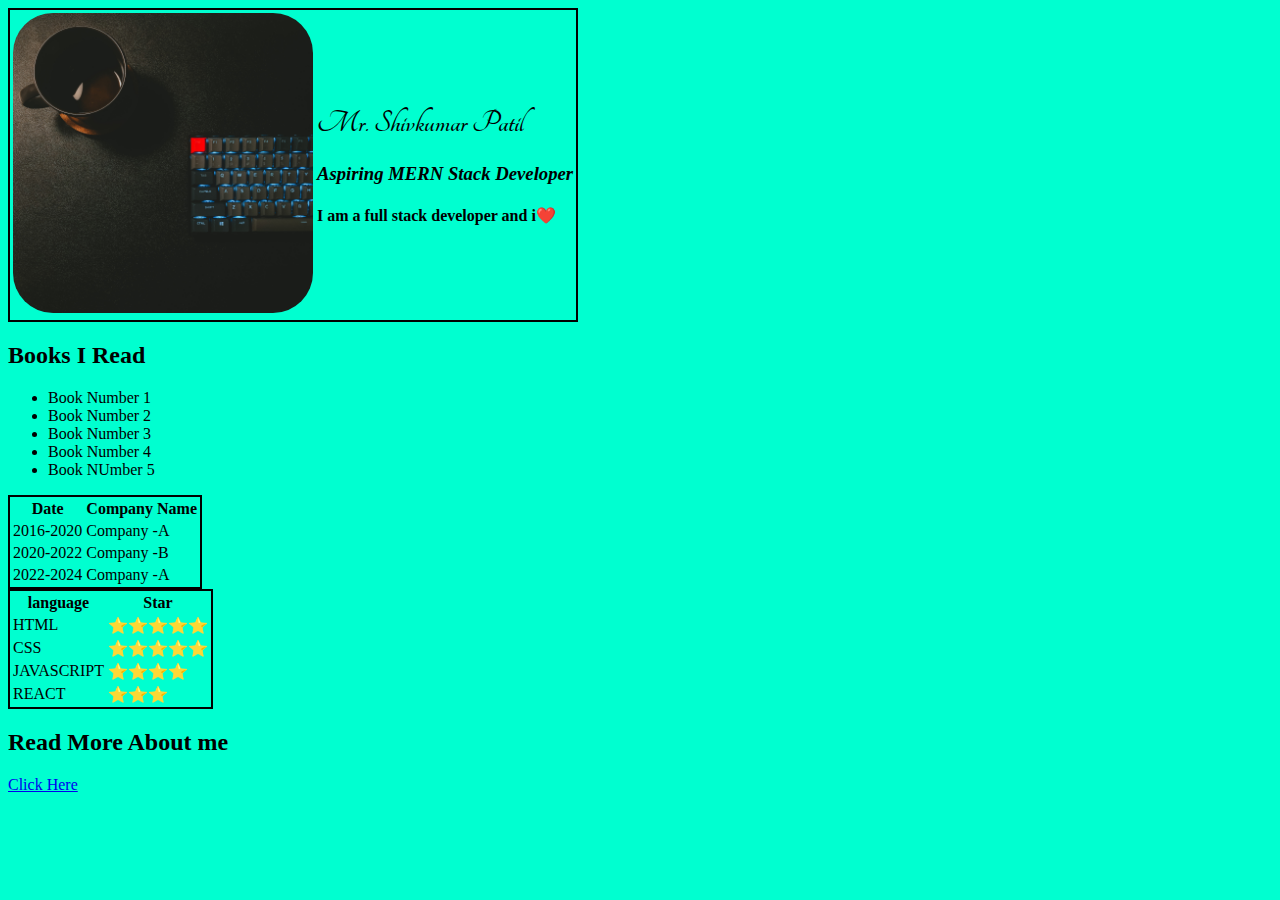
<file: index.html>
<!DOCTYPE html>
<html lang="en">
<head>
    <meta charset="UTF-8">
    <meta name="viewport" content="width=device-width, initial-scale=1.0">
    <title>Portfolio</title>
    <link rel="stylesheet" href="style.css">
</head>
<body>
    <header>
        <table>
            <tr>
                <td>
                    <img src="./developer.jpg" alt="mypicture" height="300">
                </td>
                <td>
                    <h1 class="name">Mr. Shivkumar Patil</h1>
                    <h3><em>Aspiring MERN Stack Developer </em></h3>
                    <h4>I am a full stack developer and i❤️</h4>
                </td>
            </tr>
        </table>
    </header>
    <h2>Books I Read </h2>
    <ul>
      <li>Book Number 1</li>
      <li>Book Number 2</li>
      <li>Book Number 3</li>
      <li>Book Number 4</li>
      <li>Book NUmber 5</li>
</ul>
<table>
    <tr>
        <th>Date </th>
        <th> Company Name </th>
    </tr>
    <tr>
        <td>2016-2020</td>
        <td>Company -A </td>
    </tr>
    <tr>
        <td>2020-2022</td>
        <td>Company -B </td>
    </tr>
    <tr>
        <td>2022-2024</td>
        <td>Company -A </td>
    </tr>
</table>
<table>
    <tr>
        <th>language</th>
        <th> Star </th>
    </tr>
    <tr>
        <td>HTML</td>
        <td>⭐⭐⭐⭐⭐</td>
    </tr>
    <tr>
        <td>CSS</td>
        <td>⭐⭐⭐⭐⭐</td>
    </tr>
    <tr>
        <td>JAVASCRIPT</td>
        <td>⭐⭐⭐⭐</td>
    </tr>
    <tr>
        <td>REACT</td>
        <td>⭐⭐⭐</td>
    </tr>
</table>
<h2>Read More About me </h2>
<a href="./about.html">Click Here </a>
</body>
</html>
</file>
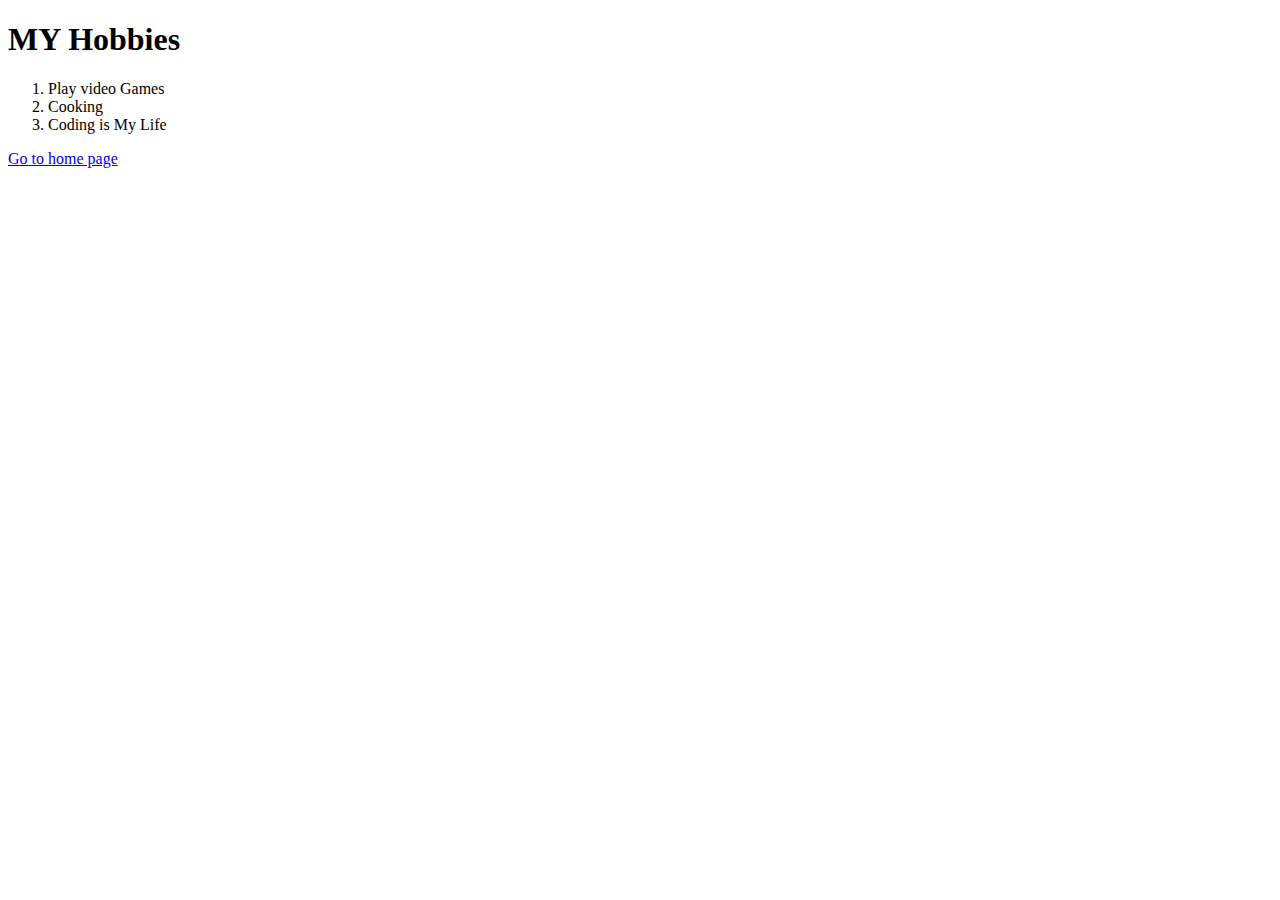
<file: about.html>
<!DOCTYPE html>
<html lang="en">
<head>
    <meta charset="UTF-8">
    <meta name="viewport" content="width=device-width, initial-scale=1.0">
    <title>Document</title>
</head>
<body>
    <h1>MY Hobbies </h1>
    <ol>
       <li> Play video Games </li>
       <li> Cooking </li>
       <li> Coding is My Life  </li>
    </ol>
    <a href="./index.html">Go to home page </a>
</body>
</html>
</file>
<file: style.css>
@import url('https://fonts.googleapis.com/css2?family=Tangerine:wght@400;700&display=swap');
body{
    background-color: rgb(0, 255, 208);
}
.name{
    font-family: 'Tangerine', cursive;
    font-weight: 700;
    font-style: normal;
}
table{
    border:2px solid black;

}
img{
    border-radius: 40px;
}
</file>
